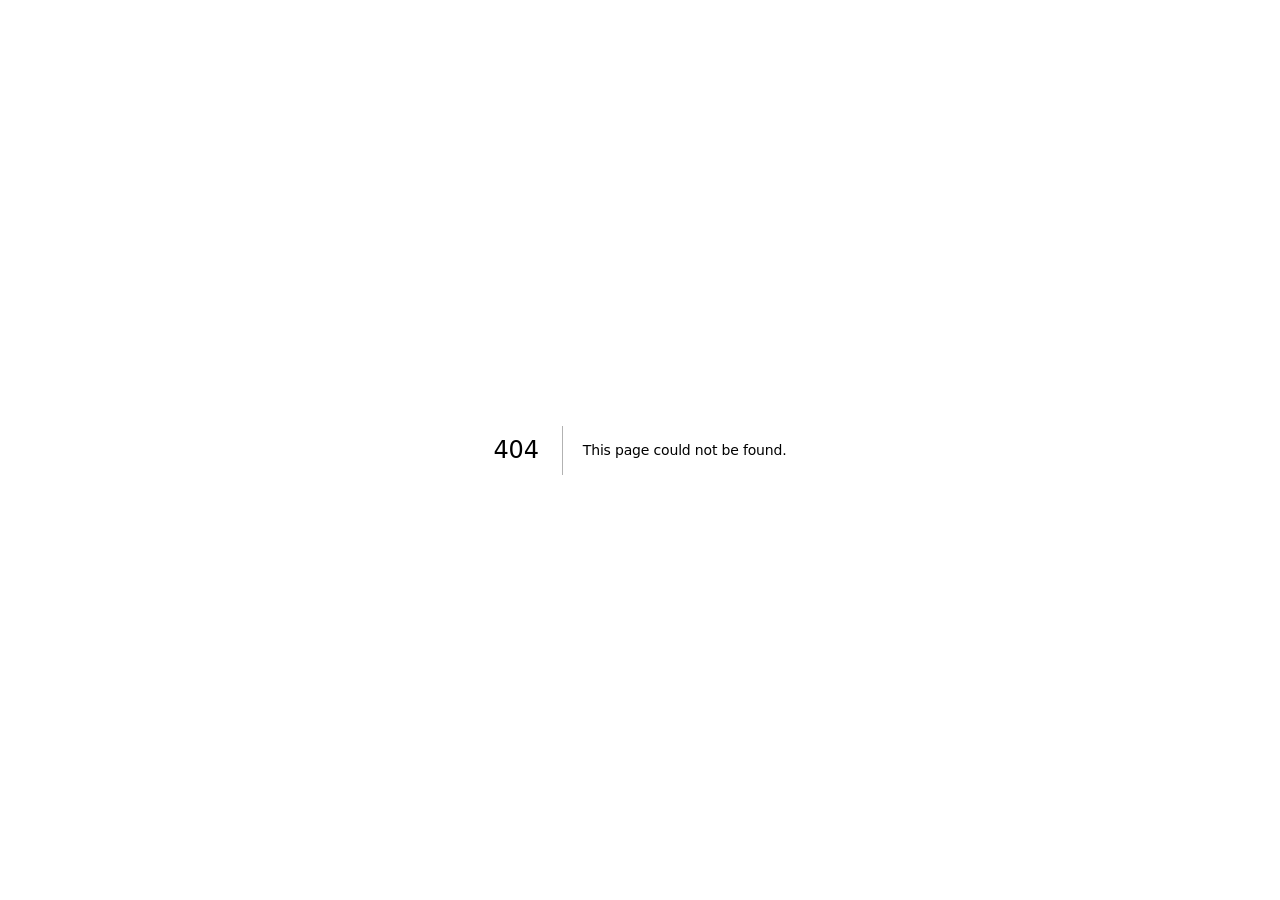
<file: 404/index.html>
<!DOCTYPE html><!--sgATMmxT0eTeeNh9u1Tb3--><html lang="en" class="dark"><head><meta charSet="utf-8"/><meta name="viewport" content="width=device-width, initial-scale=1"/><link rel="stylesheet" href="/_next/static/chunks/4e20891f2fd03463.css" data-precedence="next"/><link rel="stylesheet" href="/_next/static/chunks/c43e8f0fddcdebd4.css" data-precedence="next"/><link rel="preload" as="script" fetchPriority="low" href="/_next/static/chunks/49849b1b478e6b82.js"/><script src="/_next/static/chunks/f2f58a7e93290fbb.js" async=""></script><script src="/_next/static/chunks/b7088e3518ab40c4.js" async=""></script><script src="/_next/static/chunks/turbopack-ead2077959526d5f.js" async=""></script><script src="/_next/static/chunks/c46651960f4cb864.js" async=""></script><meta name="robots" content="noindex"/><meta name="next-size-adjust" content=""/><title>404: This page could not be found.</title><title>0Resmon SmartTab | FiveM tablet &amp; dispatch</title><meta name="description" content="FiveM tablet with MDT, dispatch, and records. ESX and QBCore ready, React NUI you can edit."/><meta property="og:title" content="0Resmon SmartTab | FiveM tablet &amp; dispatch"/><meta property="og:description" content="FiveM tablet with MDT, dispatch, and records. ESX and QBCore ready."/><meta property="og:type" content="website"/><meta name="twitter:card" content="summary"/><meta name="twitter:title" content="0Resmon SmartTab | FiveM tablet &amp; dispatch"/><meta name="twitter:description" content="FiveM tablet with MDT, dispatch, and records. ESX and QBCore ready."/><script src="/_next/static/chunks/a6dad97d9634a72d.js" noModule=""></script></head><body class="inter_5972bc34-module__OU16Qa__className bg-[#111] text-[#e0e0e0] antialiased selection:bg-[#7c9aff]/30 selection:text-white"><div hidden=""><!--$--><!--/$--></div><div class="relative flex min-h-screen flex-col"><div style="font-family:system-ui,&quot;Segoe UI&quot;,Roboto,Helvetica,Arial,sans-serif,&quot;Apple Color Emoji&quot;,&quot;Segoe UI Emoji&quot;;height:100vh;text-align:center;display:flex;flex-direction:column;align-items:center;justify-content:center"><div><style>body{color:#000;background:#fff;margin:0}.next-error-h1{border-right:1px solid rgba(0,0,0,.3)}@media (prefers-color-scheme:dark){body{color:#fff;background:#000}.next-error-h1{border-right:1px solid rgba(255,255,255,.3)}}</style><h1 class="next-error-h1" style="display:inline-block;margin:0 20px 0 0;padding:0 23px 0 0;font-size:24px;font-weight:500;vertical-align:top;line-height:49px">404</h1><div style="display:inline-block"><h2 style="font-size:14px;font-weight:400;line-height:49px;margin:0">This page could not be found.</h2></div></div></div><!--$--><!--/$--></div><script src="/_next/static/chunks/49849b1b478e6b82.js" id="_R_" async=""></script><script>(self.__next_f=self.__next_f||[]).push([0])</script><script>self.__next_f.push([1,"1:\"$Sreact.fragment\"\n2:I[39756,[\"/_next/static/chunks/c46651960f4cb864.js\"],\"default\"]\n3:I[37457,[\"/_next/static/chunks/c46651960f4cb864.js\"],\"default\"]\n4:I[97367,[\"/_next/static/chunks/c46651960f4cb864.js\"],\"OutletBoundary\"]\n5:\"$Sreact.suspense\"\n7:I[97367,[\"/_next/static/chunks/c46651960f4cb864.js\"],\"ViewportBoundary\"]\n9:I[97367,[\"/_next/static/chunks/c46651960f4cb864.js\"],\"MetadataBoundary\"]\nb:I[68027,[\"/_next/static/chunks/c46651960f4cb864.js\"],\"default\"]\n:HL[\"/_next/static/chunks/4e20891f2fd03463.css\",\"style\"]\n:HL[\"/_next/static/chunks/c43e8f0fddcdebd4.css\",\"style\"]\n"])</script><script>self.__next_f.push([1,"0:{\"P\":null,\"b\":\"sgATMmxT0eTeeNh9u1Tb3\",\"c\":[\"\",\"_not-found\",\"\"],\"q\":\"\",\"i\":false,\"f\":[[[\"\",{\"children\":[\"/_not-found\",{\"children\":[\"__PAGE__\",{}]}]},\"$undefined\",\"$undefined\",true],[[\"$\",\"$1\",\"c\",{\"children\":[[[\"$\",\"link\",\"0\",{\"rel\":\"stylesheet\",\"href\":\"/_next/static/chunks/4e20891f2fd03463.css\",\"precedence\":\"next\",\"crossOrigin\":\"$undefined\",\"nonce\":\"$undefined\"}],[\"$\",\"link\",\"1\",{\"rel\":\"stylesheet\",\"href\":\"/_next/static/chunks/c43e8f0fddcdebd4.css\",\"precedence\":\"next\",\"crossOrigin\":\"$undefined\",\"nonce\":\"$undefined\"}],[\"$\",\"script\",\"script-0\",{\"src\":\"/_next/static/chunks/c46651960f4cb864.js\",\"async\":true,\"nonce\":\"$undefined\"}]],[\"$\",\"html\",null,{\"lang\":\"en\",\"className\":\"dark\",\"children\":[\"$\",\"body\",null,{\"className\":\"inter_5972bc34-module__OU16Qa__className bg-[#111] text-[#e0e0e0] antialiased selection:bg-[#7c9aff]/30 selection:text-white\",\"children\":[\"$\",\"div\",null,{\"className\":\"relative flex min-h-screen flex-col\",\"children\":[\"$\",\"$L2\",null,{\"parallelRouterKey\":\"children\",\"error\":\"$undefined\",\"errorStyles\":\"$undefined\",\"errorScripts\":\"$undefined\",\"template\":[\"$\",\"$L3\",null,{}],\"templateStyles\":\"$undefined\",\"templateScripts\":\"$undefined\",\"notFound\":[[[\"$\",\"title\",null,{\"children\":\"404: This page could not be found.\"}],[\"$\",\"div\",null,{\"style\":{\"fontFamily\":\"system-ui,\\\"Segoe UI\\\",Roboto,Helvetica,Arial,sans-serif,\\\"Apple Color Emoji\\\",\\\"Segoe UI Emoji\\\"\",\"height\":\"100vh\",\"textAlign\":\"center\",\"display\":\"flex\",\"flexDirection\":\"column\",\"alignItems\":\"center\",\"justifyContent\":\"center\"},\"children\":[\"$\",\"div\",null,{\"children\":[[\"$\",\"style\",null,{\"dangerouslySetInnerHTML\":{\"__html\":\"body{color:#000;background:#fff;margin:0}.next-error-h1{border-right:1px solid rgba(0,0,0,.3)}@media (prefers-color-scheme:dark){body{color:#fff;background:#000}.next-error-h1{border-right:1px solid rgba(255,255,255,.3)}}\"}}],[\"$\",\"h1\",null,{\"className\":\"next-error-h1\",\"style\":{\"display\":\"inline-block\",\"margin\":\"0 20px 0 0\",\"padding\":\"0 23px 0 0\",\"fontSize\":24,\"fontWeight\":500,\"verticalAlign\":\"top\",\"lineHeight\":\"49px\"},\"children\":404}],[\"$\",\"div\",null,{\"style\":{\"display\":\"inline-block\"},\"children\":[\"$\",\"h2\",null,{\"style\":{\"fontSize\":14,\"fontWeight\":400,\"lineHeight\":\"49px\",\"margin\":0},\"children\":\"This page could not be found.\"}]}]]}]}]],[]],\"forbidden\":\"$undefined\",\"unauthorized\":\"$undefined\"}]}]}]}]]}],{\"children\":[[\"$\",\"$1\",\"c\",{\"children\":[null,[\"$\",\"$L2\",null,{\"parallelRouterKey\":\"children\",\"error\":\"$undefined\",\"errorStyles\":\"$undefined\",\"errorScripts\":\"$undefined\",\"template\":[\"$\",\"$L3\",null,{}],\"templateStyles\":\"$undefined\",\"templateScripts\":\"$undefined\",\"notFound\":\"$undefined\",\"forbidden\":\"$undefined\",\"unauthorized\":\"$undefined\"}]]}],{\"children\":[[\"$\",\"$1\",\"c\",{\"children\":[[[\"$\",\"title\",null,{\"children\":\"404: This page could not be found.\"}],[\"$\",\"div\",null,{\"style\":\"$0:f:0:1:0:props:children:1:props:children:props:children:props:children:props:notFound:0:1:props:style\",\"children\":[\"$\",\"div\",null,{\"children\":[[\"$\",\"style\",null,{\"dangerouslySetInnerHTML\":{\"__html\":\"body{color:#000;background:#fff;margin:0}.next-error-h1{border-right:1px solid rgba(0,0,0,.3)}@media (prefers-color-scheme:dark){body{color:#fff;background:#000}.next-error-h1{border-right:1px solid rgba(255,255,255,.3)}}\"}}],[\"$\",\"h1\",null,{\"className\":\"next-error-h1\",\"style\":\"$0:f:0:1:0:props:children:1:props:children:props:children:props:children:props:notFound:0:1:props:children:props:children:1:props:style\",\"children\":404}],[\"$\",\"div\",null,{\"style\":\"$0:f:0:1:0:props:children:1:props:children:props:children:props:children:props:notFound:0:1:props:children:props:children:2:props:style\",\"children\":[\"$\",\"h2\",null,{\"style\":\"$0:f:0:1:0:props:children:1:props:children:props:children:props:children:props:notFound:0:1:props:children:props:children:2:props:children:props:style\",\"children\":\"This page could not be found.\"}]}]]}]}]],null,[\"$\",\"$L4\",null,{\"children\":[\"$\",\"$5\",null,{\"name\":\"Next.MetadataOutlet\",\"children\":\"$@6\"}]}]]}],{},null,false,false]},null,false,false]},null,false,false],[\"$\",\"$1\",\"h\",{\"children\":[[\"$\",\"meta\",null,{\"name\":\"robots\",\"content\":\"noindex\"}],[\"$\",\"$L7\",null,{\"children\":\"$L8\"}],[\"$\",\"div\",null,{\"hidden\":true,\"children\":[\"$\",\"$L9\",null,{\"children\":[\"$\",\"$5\",null,{\"name\":\"Next.Metadata\",\"children\":\"$La\"}]}]}],[\"$\",\"meta\",null,{\"name\":\"next-size-adjust\",\"content\":\"\"}]]}],false]],\"m\":\"$undefined\",\"G\":[\"$b\",\"$undefined\"],\"S\":true}\n"])</script><script>self.__next_f.push([1,"8:[[\"$\",\"meta\",\"0\",{\"charSet\":\"utf-8\"}],[\"$\",\"meta\",\"1\",{\"name\":\"viewport\",\"content\":\"width=device-width, initial-scale=1\"}]]\n"])</script><script>self.__next_f.push([1,"6:null\na:[[\"$\",\"title\",\"0\",{\"children\":\"0Resmon SmartTab | FiveM tablet \u0026 dispatch\"}],[\"$\",\"meta\",\"1\",{\"name\":\"description\",\"content\":\"FiveM tablet with MDT, dispatch, and records. ESX and QBCore ready, React NUI you can edit.\"}],[\"$\",\"meta\",\"2\",{\"property\":\"og:title\",\"content\":\"0Resmon SmartTab | FiveM tablet \u0026 dispatch\"}],[\"$\",\"meta\",\"3\",{\"property\":\"og:description\",\"content\":\"FiveM tablet with MDT, dispatch, and records. ESX and QBCore ready.\"}],[\"$\",\"meta\",\"4\",{\"property\":\"og:type\",\"content\":\"website\"}],[\"$\",\"meta\",\"5\",{\"name\":\"twitter:card\",\"content\":\"summary\"}],[\"$\",\"meta\",\"6\",{\"name\":\"twitter:title\",\"content\":\"0Resmon SmartTab | FiveM tablet \u0026 dispatch\"}],[\"$\",\"meta\",\"7\",{\"name\":\"twitter:description\",\"content\":\"FiveM tablet with MDT, dispatch, and records. ESX and QBCore ready.\"}]]\n"])</script></body></html>
</file>
<file: _next/static/chunks/4e20891f2fd03463.css>
@font-face{font-family:Inter;font-style:normal;font-weight:100 900;font-display:swap;src:url(../media/2c55a0e60120577a-s.2a48534a.woff2)format("woff2");unicode-range:U+460-52F,U+1C80-1C8A,U+20B4,U+2DE0-2DFF,U+A640-A69F,U+FE2E-FE2F}@font-face{font-family:Inter;font-style:normal;font-weight:100 900;font-display:swap;src:url(../media/9c72aa0f40e4eef8-s.18a48cbc.woff2)format("woff2");unicode-range:U+301,U+400-45F,U+490-491,U+4B0-4B1,U+2116}@font-face{font-family:Inter;font-style:normal;font-weight:100 900;font-display:swap;src:url(../media/ad66f9afd8947f86-s.7a40eb73.woff2)format("woff2");unicode-range:U+1F??}@font-face{font-family:Inter;font-style:normal;font-weight:100 900;font-display:swap;src:url(../media/5476f68d60460930-s.c995e352.woff2)format("woff2");unicode-range:U+370-377,U+37A-37F,U+384-38A,U+38C,U+38E-3A1,U+3A3-3FF}@font-face{font-family:Inter;font-style:normal;font-weight:100 900;font-display:swap;src:url(../media/2bbe8d2671613f1f-s.76dcb0b2.woff2)format("woff2");unicode-range:U+102-103,U+110-111,U+128-129,U+168-169,U+1A0-1A1,U+1AF-1B0,U+300-301,U+303-304,U+308-309,U+323,U+329,U+1EA0-1EF9,U+20AB}@font-face{font-family:Inter;font-style:normal;font-weight:100 900;font-display:swap;src:url(../media/1bffadaabf893a1e-s.7cd81963.woff2)format("woff2");unicode-range:U+100-2BA,U+2BD-2C5,U+2C7-2CC,U+2CE-2D7,U+2DD-2FF,U+304,U+308,U+329,U+1D00-1DBF,U+1E00-1E9F,U+1EF2-1EFF,U+2020,U+20A0-20AB,U+20AD-20C0,U+2113,U+2C60-2C7F,U+A720-A7FF}@font-face{font-family:Inter;font-style:normal;font-weight:100 900;font-display:swap;src:url(../media/83afe278b6a6bb3c-s.p.3a6ba036.woff2)format("woff2");unicode-range:U+??,U+131,U+152-153,U+2BB-2BC,U+2C6,U+2DA,U+2DC,U+304,U+308,U+329,U+2000-206F,U+20AC,U+2122,U+2191,U+2193,U+2212,U+2215,U+FEFF,U+FFFD}@font-face{font-family:Inter Fallback;src:local(Arial);ascent-override:90.44%;descent-override:22.52%;line-gap-override:0.0%;size-adjust:107.12%}.inter_5972bc34-module__OU16Qa__className{font-family:Inter,Inter Fallback;font-style:normal}
</file>
